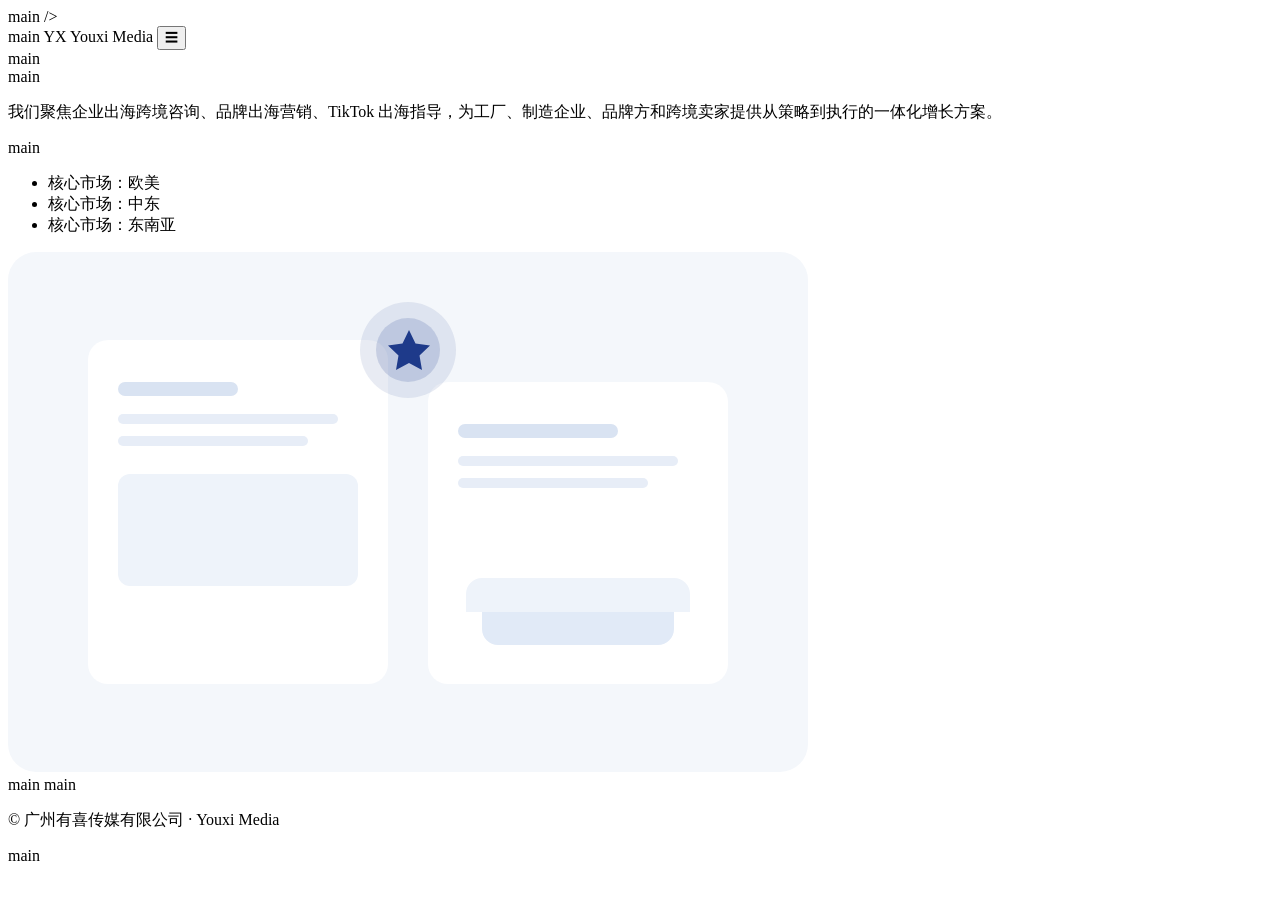
<file: index.html>
<!DOCTYPE html>
<html lang="zh-CN">
  <head>
    <meta charset="UTF-8" />
    <meta name="viewport" content="width=device-width, initial-scale=1.0" />
 main
    />
    <link rel="stylesheet" href="style.css" />
  </head>
  <body>
    <header class="site-header">
      <div class="container nav-wrap">
 main
          <span class="logo-mark">YX</span>
          <span class="logo-text">Youxi Media</span>
        </a>
        <button class="nav-toggle" aria-label="切换导航菜单">☰</button>
        <nav class="nav-menu" aria-label="主导航">
 main
        </nav>
      </div>
    </header>

    <main>
main
            <p class="hero-subtitle">
              我们聚焦企业出海跨境咨询、品牌出海营销、TikTok
              出海指导，为工厂、制造企业、品牌方和跨境卖家提供从策略到执行的一体化增长方案。
            </p>
            <div class="hero-actions">
 main
            </div>
            <ul class="hero-markets">
              <li>核心市场：欧美</li>
              <li>核心市场：中东</li>
              <li>核心市场：东南亚</li>
            </ul>
          </div>
          <div class="hero-visual">
            <img src="assets/images/hero-illustration.svg" alt="企业出海增长策略示意图" />
          </div>
        </div>
      </section>
 main
            </article>
          </div>
        </div>
      </section>

 main
          </form>
        </div>
      </section>
    </main>

    <footer class="site-footer">
      <div class="container footer-wrap">
        <p>© <span id="year"></span> 广州有喜传媒有限公司 · Youxi Media</p>
 main
      </div>
    </footer>

    <script src="script.js"></script>
  </body>
</html>
</file>
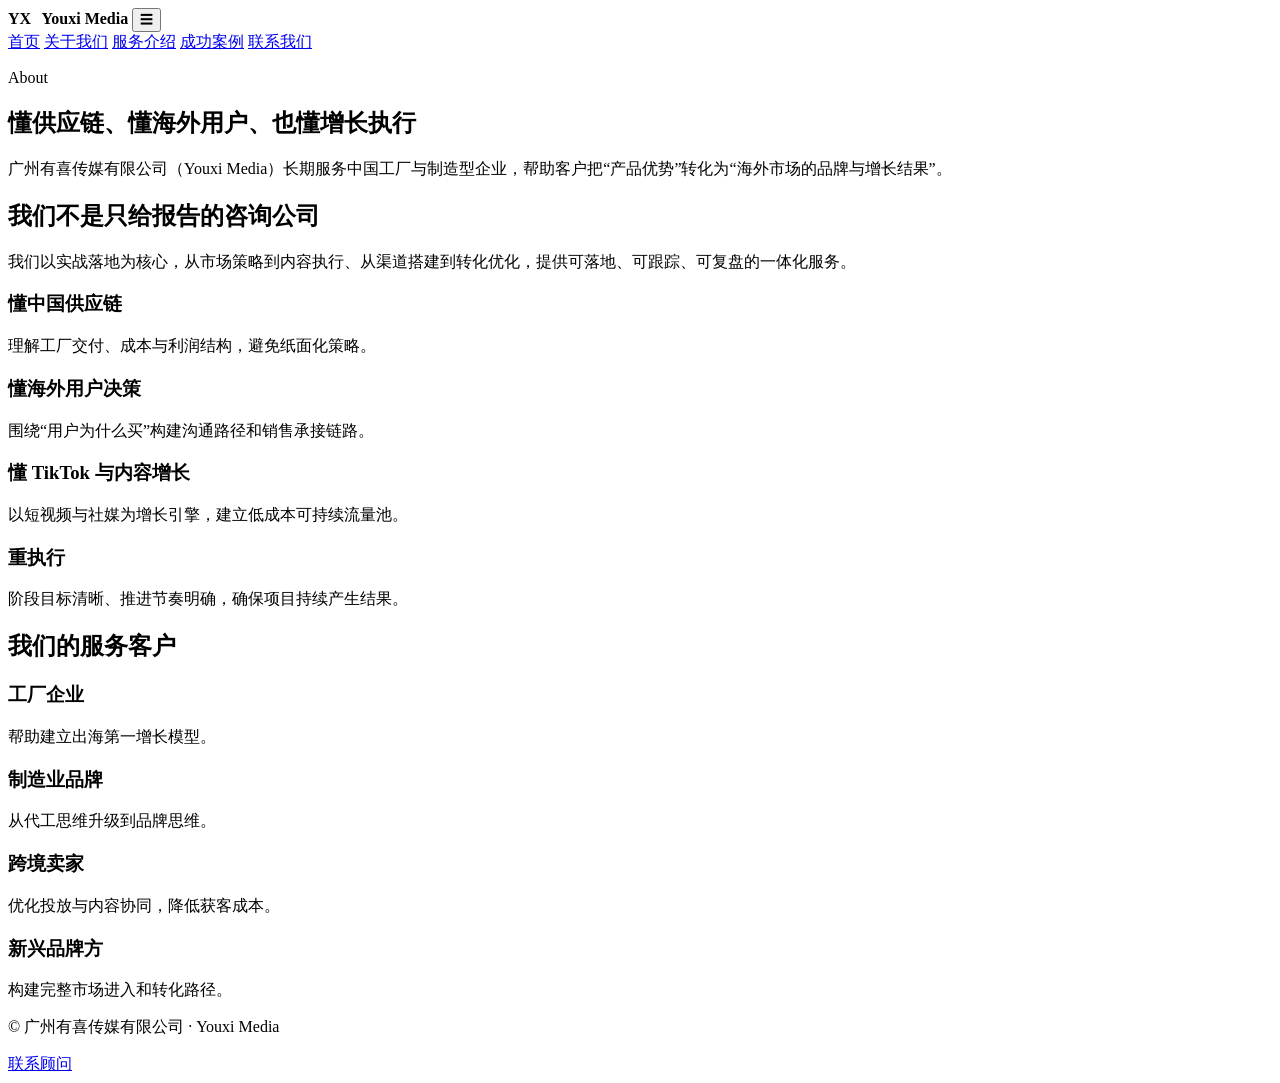
<file: about.html>
<!DOCTYPE html>
<html lang="zh-CN">
  <head>
    <meta charset="UTF-8" />
    <meta name="viewport" content="width=device-width, initial-scale=1.0" />
    <title>关于我们 | 广州有喜传媒有限公司</title>
    <meta name="description" content="了解 Youxi Media 的团队方法论与出海执行能力。" />
    <link rel="stylesheet" href="style.css" />
  </head>
  <body>
    <header class="site-header">
      <div class="container nav-wrap">
        <a class="logo" href="index.html"><span class="logo-mark">YX</span><span>Youxi Media</span></a>
        <button class="nav-toggle" aria-label="切换导航菜单">☰</button>
        <nav class="nav-menu" aria-label="主导航">
          <a href="index.html">首页</a>
          <a class="active" href="about.html">关于我们</a>
          <a href="services.html">服务介绍</a>
          <a href="cases.html">成功案例</a>
          <a href="contact.html">联系我们</a>
        </nav>
      </div>
    </header>

    <main>
      <section class="page-hero">
        <div class="container">
          <p class="section-label">About</p>
          <h1>懂供应链、懂海外用户、也懂增长执行</h1>
          <p>
            广州有喜传媒有限公司（Youxi Media）长期服务中国工厂与制造型企业，帮助客户把“产品优势”转化为“海外市场的品牌与增长结果”。
          </p>
        </div>
      </section>

      <section class="section">
        <div class="container narrow">
          <h2>我们不是只给报告的咨询公司</h2>
          <p>
            我们以实战落地为核心，从市场策略到内容执行、从渠道搭建到转化优化，提供可落地、可跟踪、可复盘的一体化服务。
          </p>
          <div class="about-points">
            <article>
              <h3>懂中国供应链</h3>
              <p>理解工厂交付、成本与利润结构，避免纸面化策略。</p>
            </article>
            <article>
              <h3>懂海外用户决策</h3>
              <p>围绕“用户为什么买”构建沟通路径和销售承接链路。</p>
            </article>
            <article>
              <h3>懂 TikTok 与内容增长</h3>
              <p>以短视频与社媒为增长引擎，建立低成本可持续流量池。</p>
            </article>
            <article>
              <h3>重执行</h3>
              <p>阶段目标清晰、推进节奏明确，确保项目持续产生结果。</p>
            </article>
          </div>
        </div>
      </section>

      <section class="section section-alt">
        <div class="container">
          <h2>我们的服务客户</h2>
          <div class="grid-4">
            <article class="card"><h3>工厂企业</h3><p>帮助建立出海第一增长模型。</p></article>
            <article class="card"><h3>制造业品牌</h3><p>从代工思维升级到品牌思维。</p></article>
            <article class="card"><h3>跨境卖家</h3><p>优化投放与内容协同，降低获客成本。</p></article>
            <article class="card"><h3>新兴品牌方</h3><p>构建完整市场进入和转化路径。</p></article>
          </div>
        </div>
      </section>
    </main>

    <footer class="site-footer">
      <div class="container footer-wrap">
        <p>© <span id="year"></span> 广州有喜传媒有限公司 · Youxi Media</p>
        <a href="contact.html">联系顾问</a>
      </div>
    </footer>

    <script src="script.js"></script>
  </body>
</html>
</file>
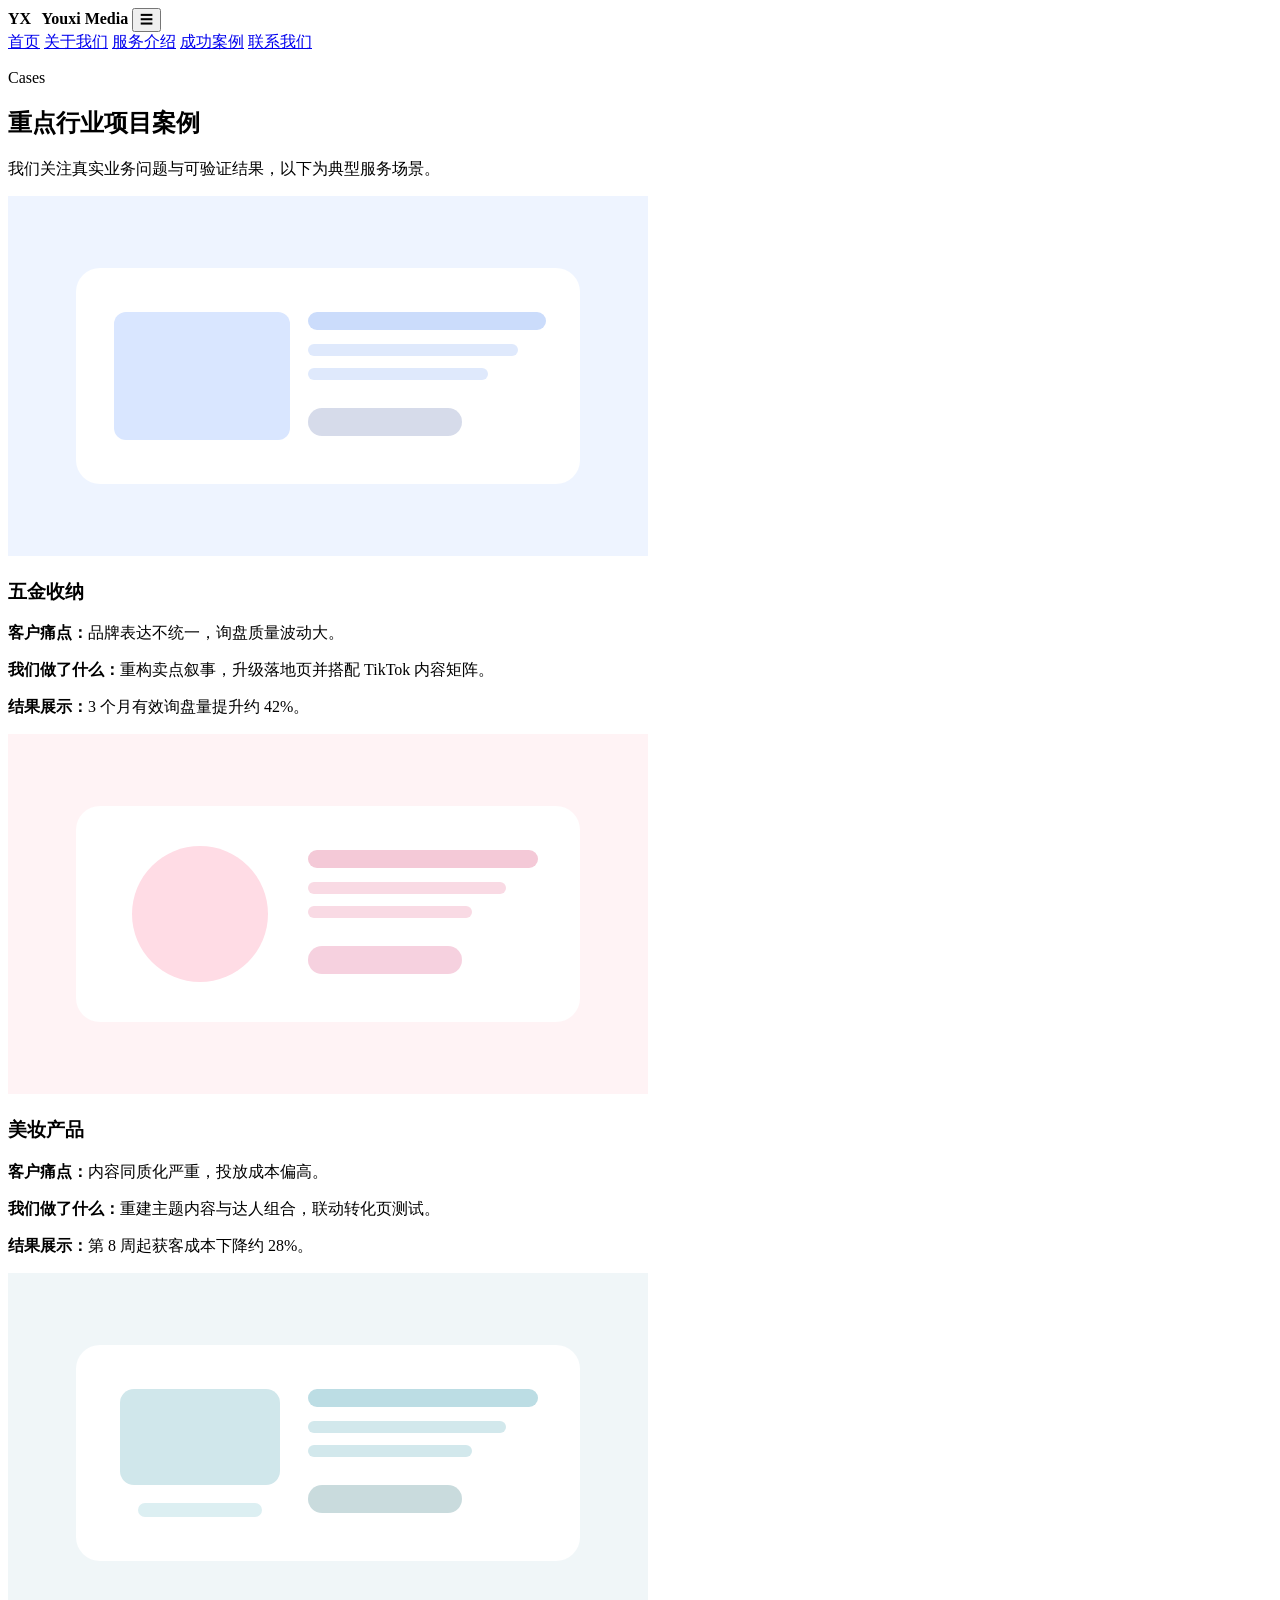
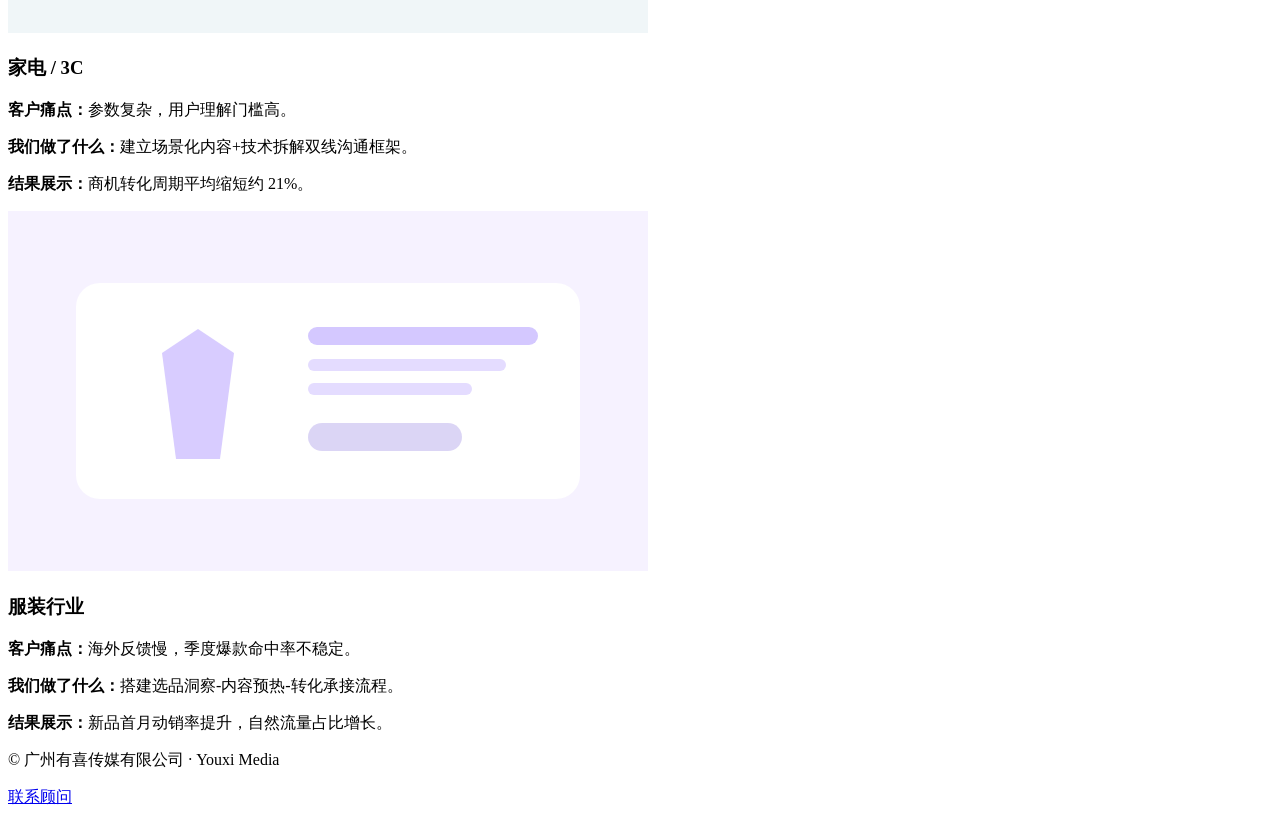
<file: cases.html>
<!DOCTYPE html>
<html lang="zh-CN">
  <head>
    <meta charset="UTF-8" />
    <meta name="viewport" content="width=device-width, initial-scale=1.0" />
    <title>成功案例 | 广州有喜传媒有限公司</title>
    <meta name="description" content="Youxi Media 服务的五金收纳、美妆、家电3C、服装行业出海增长案例。" />
    <link rel="stylesheet" href="style.css" />
  </head>
  <body>
    <header class="site-header">
      <div class="container nav-wrap">
        <a class="logo" href="index.html"><span class="logo-mark">YX</span><span>Youxi Media</span></a>
        <button class="nav-toggle" aria-label="切换导航菜单">☰</button>
        <nav class="nav-menu" aria-label="主导航">
          <a href="index.html">首页</a>
          <a href="about.html">关于我们</a>
          <a href="services.html">服务介绍</a>
          <a class="active" href="cases.html">成功案例</a>
          <a href="contact.html">联系我们</a>
        </nav>
      </div>
    </header>

    <main>
      <section class="page-hero">
        <div class="container">
          <p class="section-label">Cases</p>
          <h1>重点行业项目案例</h1>
          <p>我们关注真实业务问题与可验证结果，以下为典型服务场景。</p>
        </div>
      </section>

      <section class="section">
        <div class="container cases-grid">
          <article class="case-card">
            <img src="assets/images/case-hardware.svg" alt="五金收纳案例配图" />
            <div class="case-content">
              <h3>五金收纳</h3>
              <p><strong>客户痛点：</strong>品牌表达不统一，询盘质量波动大。</p>
              <p><strong>我们做了什么：</strong>重构卖点叙事，升级落地页并搭配 TikTok 内容矩阵。</p>
              <p><strong>结果展示：</strong>3 个月有效询盘量提升约 42%。</p>
            </div>
          </article>
          <article class="case-card">
            <img src="assets/images/case-beauty.svg" alt="美妆产品案例配图" />
            <div class="case-content">
              <h3>美妆产品</h3>
              <p><strong>客户痛点：</strong>内容同质化严重，投放成本偏高。</p>
              <p><strong>我们做了什么：</strong>重建主题内容与达人组合，联动转化页测试。</p>
              <p><strong>结果展示：</strong>第 8 周起获客成本下降约 28%。</p>
            </div>
          </article>
          <article class="case-card">
            <img src="assets/images/case-electronics.svg" alt="家电与3C案例配图" />
            <div class="case-content">
              <h3>家电 / 3C</h3>
              <p><strong>客户痛点：</strong>参数复杂，用户理解门槛高。</p>
              <p><strong>我们做了什么：</strong>建立场景化内容+技术拆解双线沟通框架。</p>
              <p><strong>结果展示：</strong>商机转化周期平均缩短约 21%。</p>
            </div>
          </article>
          <article class="case-card">
            <img src="assets/images/case-fashion.svg" alt="服装行业案例配图" />
            <div class="case-content">
              <h3>服装行业</h3>
              <p><strong>客户痛点：</strong>海外反馈慢，季度爆款命中率不稳定。</p>
              <p><strong>我们做了什么：</strong>搭建选品洞察-内容预热-转化承接流程。</p>
              <p><strong>结果展示：</strong>新品首月动销率提升，自然流量占比增长。</p>
            </div>
          </article>
        </div>
      </section>
    </main>

    <footer class="site-footer">
      <div class="container footer-wrap">
        <p>© <span id="year"></span> 广州有喜传媒有限公司 · Youxi Media</p>
        <a href="contact.html">联系顾问</a>
      </div>
    </footer>

    <script src="script.js"></script>
  </body>
</html>
</file>
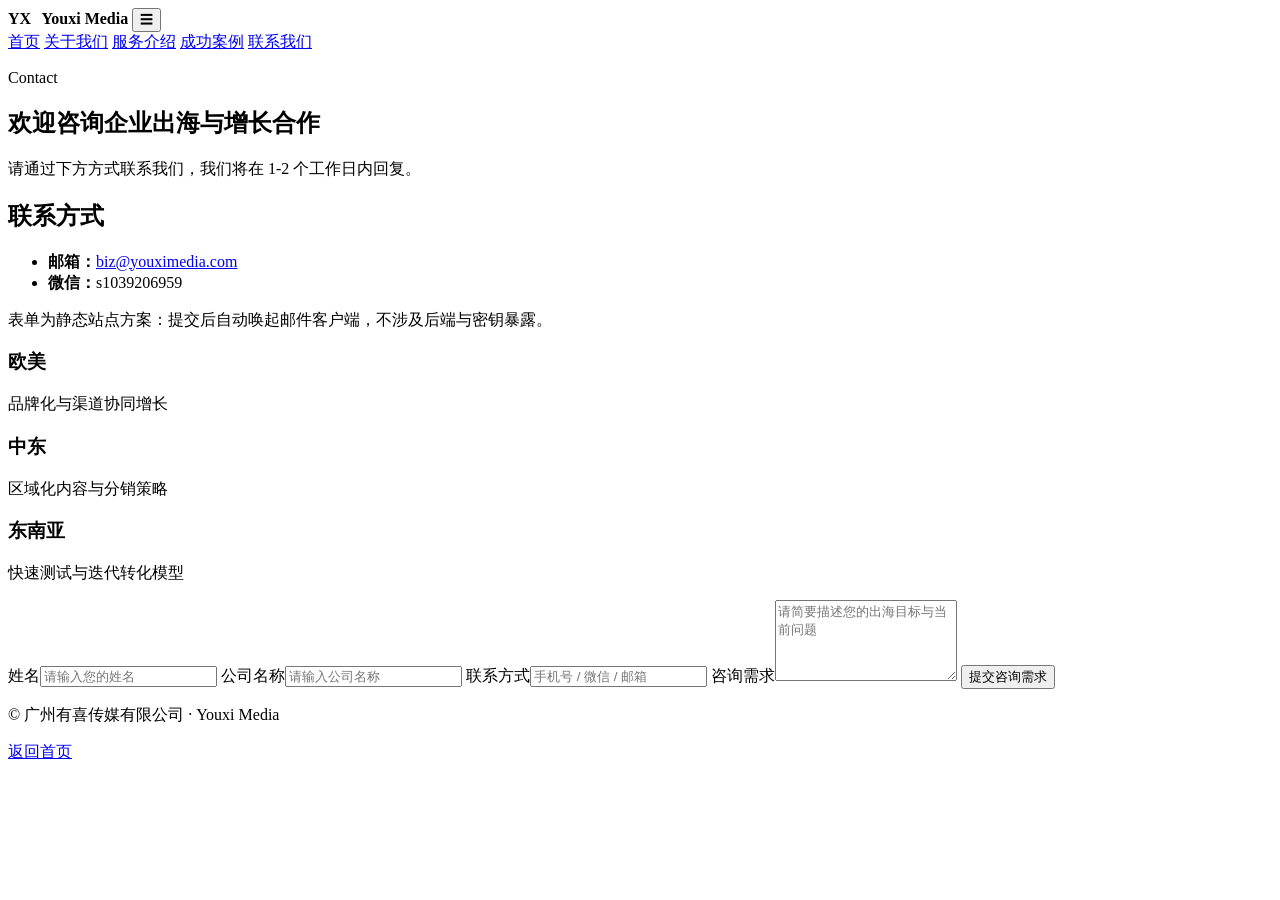
<file: contact.html>
<!DOCTYPE html>
<html lang="zh-CN">
  <head>
    <meta charset="UTF-8" />
    <meta name="viewport" content="width=device-width, initial-scale=1.0" />
    <title>联系我们 | 广州有喜传媒有限公司</title>
    <meta name="description" content="通过邮箱、微信或表单联系 Youxi Media，获取企业出海增长方案。" />
    <link rel="stylesheet" href="style.css" />
  </head>
  <body>
    <header class="site-header">
      <div class="container nav-wrap">
        <a class="logo" href="index.html"><span class="logo-mark">YX</span><span>Youxi Media</span></a>
        <button class="nav-toggle" aria-label="切换导航菜单">☰</button>
        <nav class="nav-menu" aria-label="主导航">
          <a href="index.html">首页</a>
          <a href="about.html">关于我们</a>
          <a href="services.html">服务介绍</a>
          <a href="cases.html">成功案例</a>
          <a class="active" href="contact.html">联系我们</a>
        </nav>
      </div>
    </header>

    <main>
      <section class="page-hero">
        <div class="container">
          <p class="section-label">Contact</p>
          <h1>欢迎咨询企业出海与增长合作</h1>
          <p>请通过下方方式联系我们，我们将在 1-2 个工作日内回复。</p>
        </div>
      </section>

      <section class="section">
        <div class="container contact-layout">
          <div>
            <h2>联系方式</h2>
            <ul class="contact-list">
              <li><strong>邮箱：</strong><a href="mailto:biz@youximedia.com">biz@youximedia.com</a></li>
              <li><strong>微信：</strong>s1039206959</li>
            </ul>
            <p class="contact-note">表单为静态站点方案：提交后自动唤起邮件客户端，不涉及后端与密钥暴露。</p>

            <div class="stats">
              <article><h3>欧美</h3><p>品牌化与渠道协同增长</p></article>
              <article><h3>中东</h3><p>区域化内容与分销策略</p></article>
              <article><h3>东南亚</h3><p>快速测试与迭代转化模型</p></article>
            </div>
          </div>

          <form class="contact-form" data-mail-form novalidate>
            <label>姓名<input type="text" name="name" required placeholder="请输入您的姓名" /></label>
            <label>公司名称<input type="text" name="company" required placeholder="请输入公司名称" /></label>
            <label>联系方式<input type="text" name="contact" required placeholder="手机号 / 微信 / 邮箱" /></label>
            <label>咨询需求<textarea name="demand" rows="5" required placeholder="请简要描述您的出海目标与当前问题"></textarea></label>
            <button type="submit" class="btn btn-primary">提交咨询需求</button>
            <p class="form-hint" role="status" aria-live="polite"></p>
          </form>
        </div>
      </section>
    </main>

    <footer class="site-footer">
      <div class="container footer-wrap">
        <p>© <span id="year"></span> 广州有喜传媒有限公司 · Youxi Media</p>
        <a href="index.html">返回首页</a>
      </div>
    </footer>

    <script src="script.js"></script>
  </body>
</html>
</file>
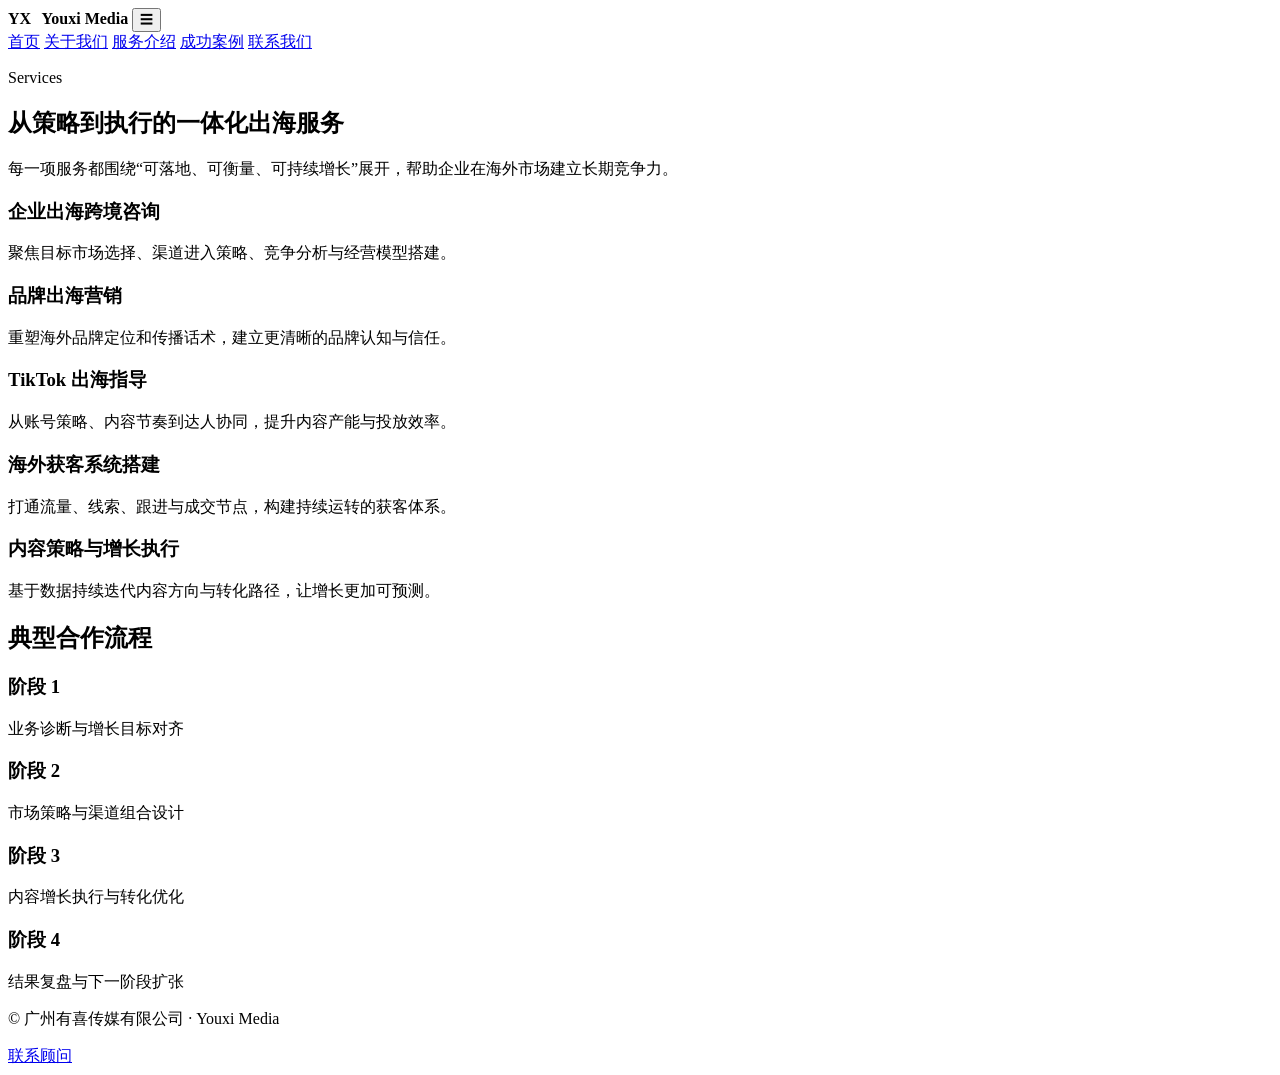
<file: services.html>
<!DOCTYPE html>
<html lang="zh-CN">
  <head>
    <meta charset="UTF-8" />
    <meta name="viewport" content="width=device-width, initial-scale=1.0" />
    <title>服务介绍 | 广州有喜传媒有限公司</title>
    <meta name="description" content="Youxi Media 出海咨询、品牌营销、TikTok 指导与获客增长服务。" />
    <link rel="stylesheet" href="style.css" />
  </head>
  <body>
    <header class="site-header">
      <div class="container nav-wrap">
        <a class="logo" href="index.html"><span class="logo-mark">YX</span><span>Youxi Media</span></a>
        <button class="nav-toggle" aria-label="切换导航菜单">☰</button>
        <nav class="nav-menu" aria-label="主导航">
          <a href="index.html">首页</a>
          <a href="about.html">关于我们</a>
          <a class="active" href="services.html">服务介绍</a>
          <a href="cases.html">成功案例</a>
          <a href="contact.html">联系我们</a>
        </nav>
      </div>
    </header>

    <main>
      <section class="page-hero">
        <div class="container">
          <p class="section-label">Services</p>
          <h1>从策略到执行的一体化出海服务</h1>
          <p>每一项服务都围绕“可落地、可衡量、可持续增长”展开，帮助企业在海外市场建立长期竞争力。</p>
        </div>
      </section>

      <section class="section">
        <div class="container service-grid">
          <article class="card">
            <h3>企业出海跨境咨询</h3>
            <p>聚焦目标市场选择、渠道进入策略、竞争分析与经营模型搭建。</p>
          </article>
          <article class="card">
            <h3>品牌出海营销</h3>
            <p>重塑海外品牌定位和传播话术，建立更清晰的品牌认知与信任。</p>
          </article>
          <article class="card">
            <h3>TikTok 出海指导</h3>
            <p>从账号策略、内容节奏到达人协同，提升内容产能与投放效率。</p>
          </article>
          <article class="card">
            <h3>海外获客系统搭建</h3>
            <p>打通流量、线索、跟进与成交节点，构建持续运转的获客体系。</p>
          </article>
          <article class="card">
            <h3>内容策略与增长执行</h3>
            <p>基于数据持续迭代内容方向与转化路径，让增长更加可预测。</p>
          </article>
        </div>
      </section>

      <section class="section section-alt">
        <div class="container">
          <h2>典型合作流程</h2>
          <div class="grid-4">
            <article class="card"><h3>阶段 1</h3><p>业务诊断与增长目标对齐</p></article>
            <article class="card"><h3>阶段 2</h3><p>市场策略与渠道组合设计</p></article>
            <article class="card"><h3>阶段 3</h3><p>内容增长执行与转化优化</p></article>
            <article class="card"><h3>阶段 4</h3><p>结果复盘与下一阶段扩张</p></article>
          </div>
        </div>
      </section>
    </main>

    <footer class="site-footer">
      <div class="container footer-wrap">
        <p>© <span id="year"></span> 广州有喜传媒有限公司 · Youxi Media</p>
        <a href="contact.html">联系顾问</a>
      </div>
    </footer>

    <script src="script.js"></script>
  </body>
</html>
</file>
<file: style.css>
:root {
 main
body {
  margin: 0;
  font-family: "PingFang SC", "Microsoft YaHei", "Helvetica Neue", Arial, sans-serif;
  background: var(--bg);
  color: var(--text);
  line-height: 1.7;
}
 main

.site-header {
  position: sticky;
  top: 0;
  z-index: 100;
 main
}

.logo {
  display: inline-flex;
  align-items: center;
  gap: 0.65rem;
  text-decoration: none;
  color: var(--text);
  font-weight: 700;
}
  main
.logo-mark {
  width: 36px;
  height: 36px;
  border-radius: 10px;
  display: grid;
  place-items: center;
  background: var(--primary);
  color: #fff;
  font-size: 0.92rem;
}
 main
.hero-markets li {
  background: var(--primary-light);
  color: var(--primary);
  border-radius: 999px;
 main
.hero-visual img {
  border-radius: 20px;
  box-shadow: var(--shadow);
}
 main

.contact-layout {
  display: grid;
  grid-template-columns: 1fr 1fr;
  gap: 1.8rem;
}
 main

.contact-form {
  background: #fff;
  border: 1px solid var(--border);
 main
  border-radius: 10px;
  padding: 0.68rem 0.76rem;
  font: inherit;
}
 main
.footer-wrap {
  min-height: 72px;
  display: flex;
  align-items: center;
  justify-content: space-between;
  font-size: 0.9rem;
}
 main
  .nav-menu {
    position: absolute;
    top: 72px;
    left: 0;
    right: 0;
 main
    border-bottom: 1px solid var(--border);
    display: none;
    flex-direction: column;
    padding: 0.8rem 4vw 1rem;
    gap: 0.9rem;
  }
 main
    padding: 0.8rem 0;
  }
}
</file>
